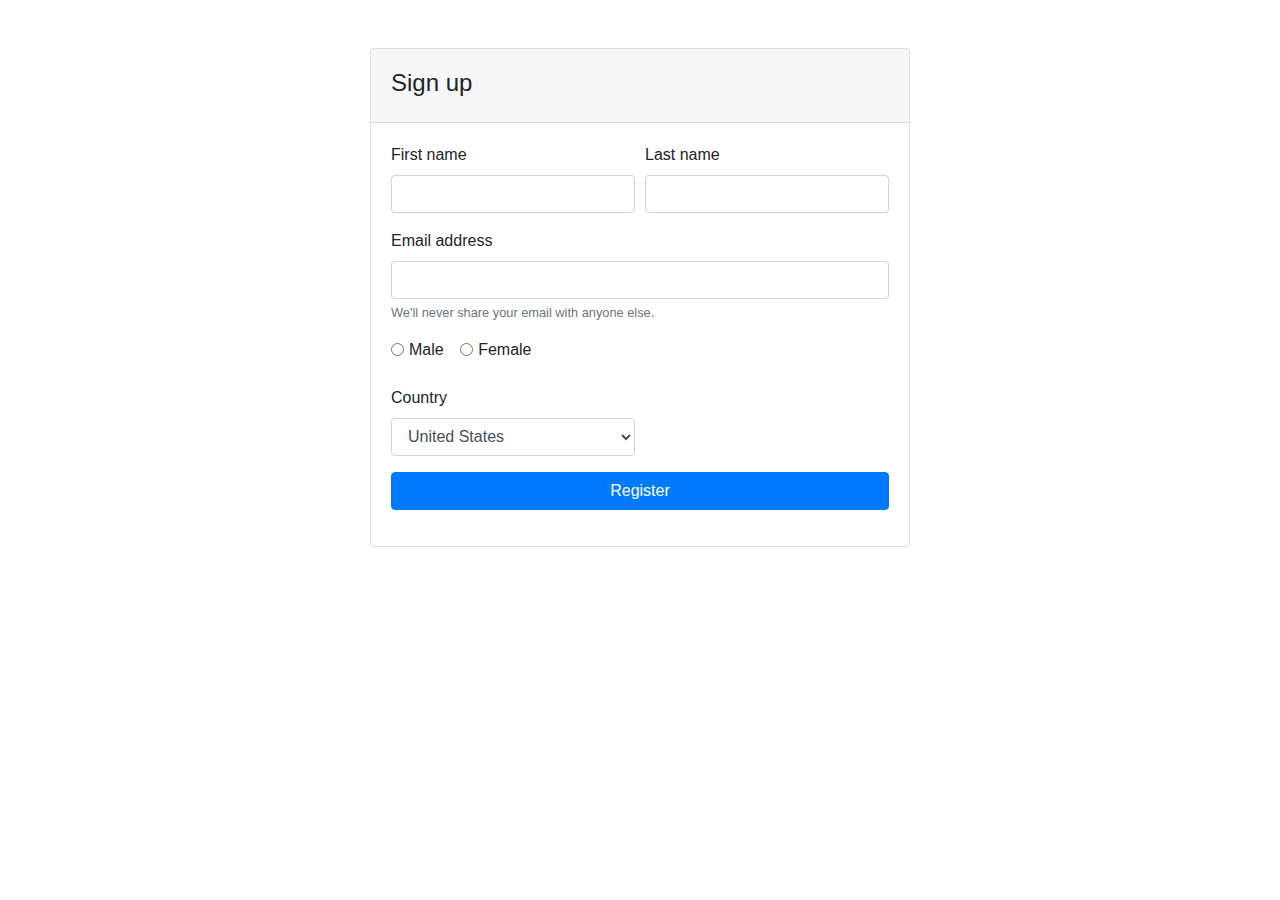
<file: register/index.html>
<!DOCTYPE html>
<html lang="en">
<head>
	<meta charset="UTF-8">
	<title>J&M/registeratsiya</title>
  <link rel="stylesheet" href="https://maxcdn.bootstrapcdn.com/bootstrap/4.5.0/css/bootstrap.min.css">
</head>
<body>

<div class="container mt-5">


<div class="row justify-content-center">
<div class="col-md-6">
<div class="card">
<header class="card-header">
	<h4 class="card-title mt-2">Sign up</h4>
</header>
<article class="card-body">
<form>
	<div class="form-row">
		<div class="col form-group">
			<label>First name </label>   
		  	<input type="text" class="form-control" placeholder="">
		</div> <!-- form-group end.// -->
		<div class="col form-group">
			<label>Last name</label>
		  	<input type="text" class="form-control" placeholder=" ">
		</div> <!-- form-group end.// -->
	</div> <!-- form-row end.// -->
	<div class="form-group">
		<label>Email address</label>
		<input type="email" class="form-control" placeholder="">
		<small class="form-text text-muted">We'll never share your email with anyone else.</small>
	</div> <!-- form-group end.// -->
	<div class="form-group">
			<label class="form-check form-check-inline">
		  <input class="form-check-input" type="radio" name="gender" value="option1">
		  <span class="form-check-label"> Male </span>
		</label>
		<label class="form-check form-check-inline">
		  <input class="form-check-input" type="radio" name="gender" value="option2">
		  <span class="form-check-label"> Female</span>
		</label>
	</div> <!-- form-group end.// -->
	<div class="form-row">
		<div class="form-group col-md-6">
		  <label>Country</label>
		  <select id="inputState" class="form-control">
		    <option> Choose...</option>
		      <option>Uzbekistan</option>
		      <option>Russia</option>
		      <option selected="">United States</option>
		      <option>India</option>
		      <option>Afganistan</option>
		  </select>
		</div> <!-- form-group end.// -->
	</div> <!-- form-row.// -->
	<div class="form-group">
        <button type="submit" class="btn btn-primary btn-block"> Register  </button>
    </div> 
</form>
</body>
</html>
</file>
